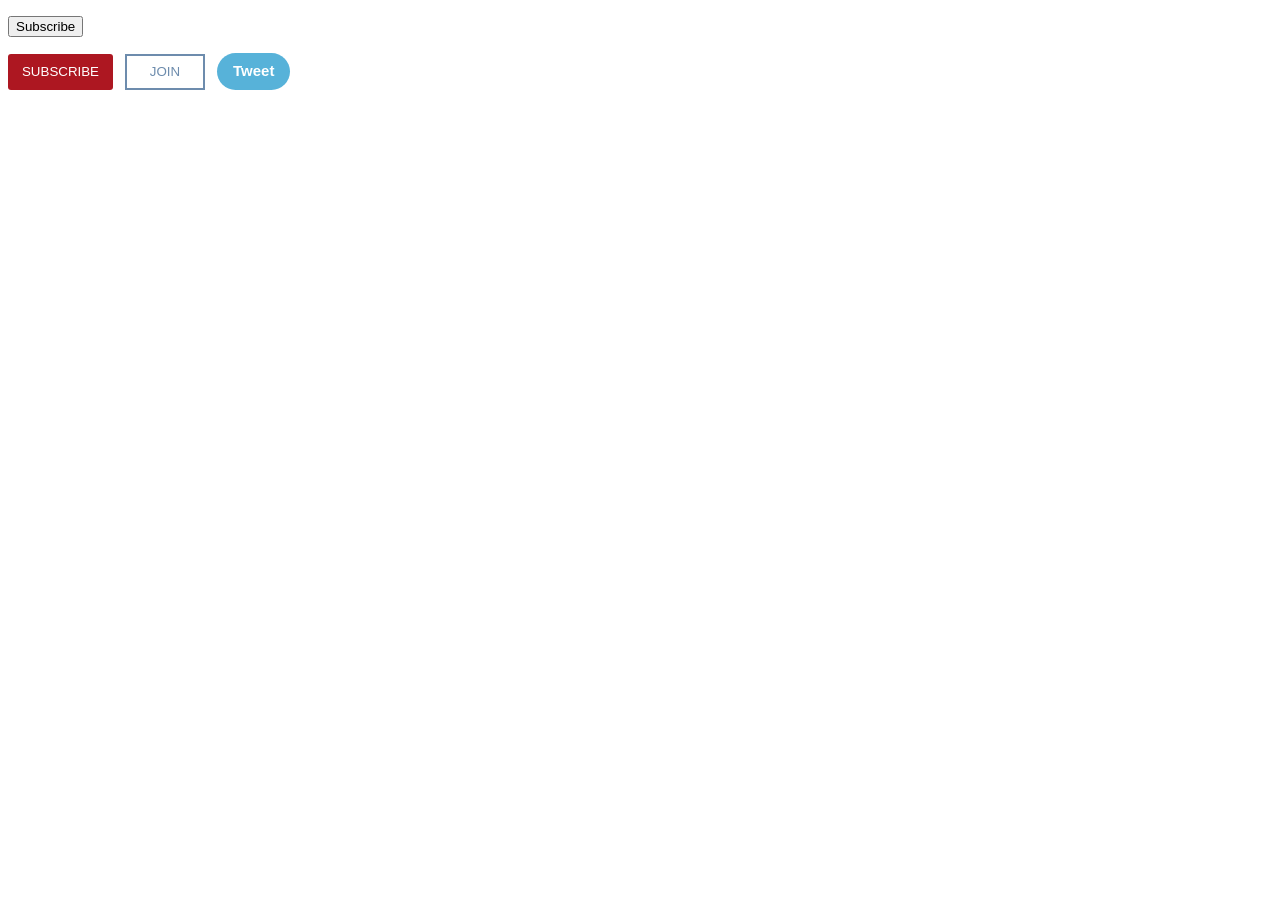
<file: CSS Example/index.html>
<!DOCTYPE html>
<html>
<head>
    <title>CSS</title>
    <link rel="stylesheet" href="buttons.css">
</head>

<body>
    
    <p>
    <button>Subscribe</button>    
        </p>
    <p>
    <button class="subscribe-button">SUBSCRIBE</button>
    <button class="join-button">JOIN</button>
    <button class="tweet-button">Tweet</button>
    </p>
</body>

</html>
</file>
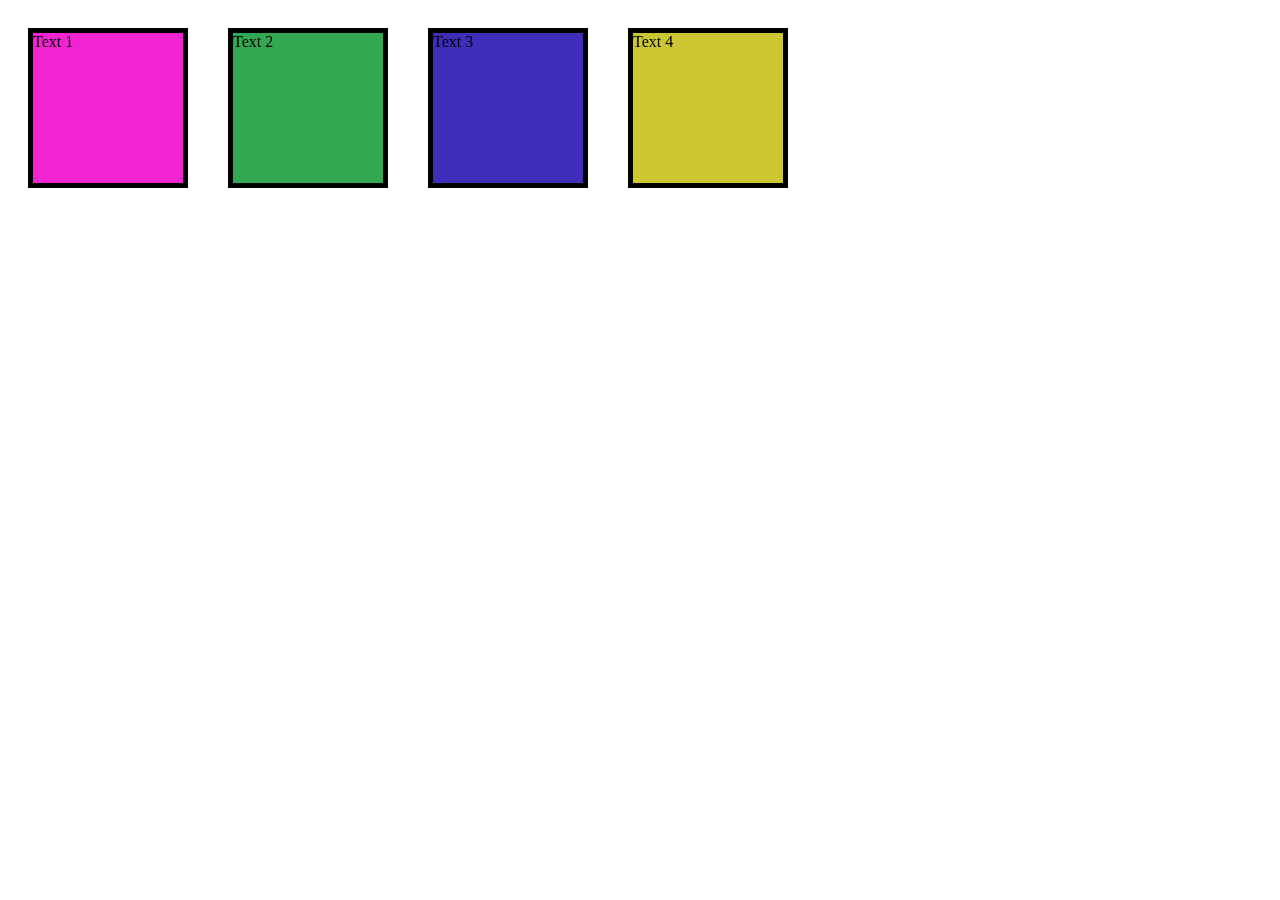
<file: IDAttribute/index.html>
<!DOCTYPE html>
<head>
    <title>Div Layout</title>
    <link href="style1.css" rel="stylesheet" type="text/css">
</head>

<body>
    <div class="content" id="first">Text 1 </div>
    <div class="content" id="second">Text 2</div>
    <div class="content" id="third">Text 3</div>
    <div class="content" id="fourth">Text 4</div>
</body>
</html>
</file>
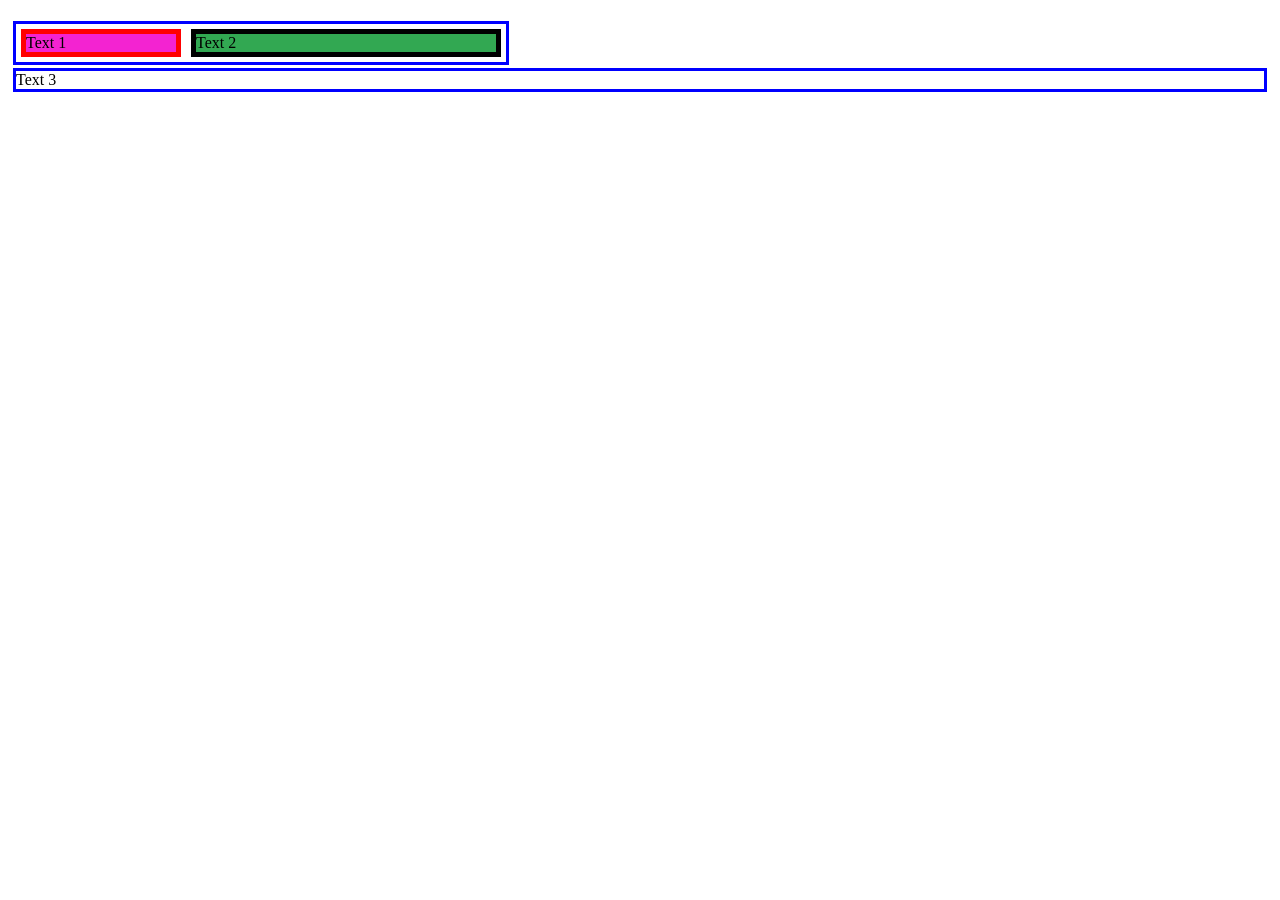
<file: Lesson3-Activity-Starter/index.html>
<!DOCTYPE html>
<head>
    <title>Div Layout</title>
    <link href="style1.css" rel="stylesheet" type="text/css">
</head>

<body>
   <p>
    <div class="content">
        <div class="content" id="first">Text 1 </div>
        <div class="content" id="second">Text 2</div>
        
    </div>
    </p>
    <p>
   <br><br>
    
    <div id="third">Text 3</div>
    </p>
    
</body>
</html>
</file>
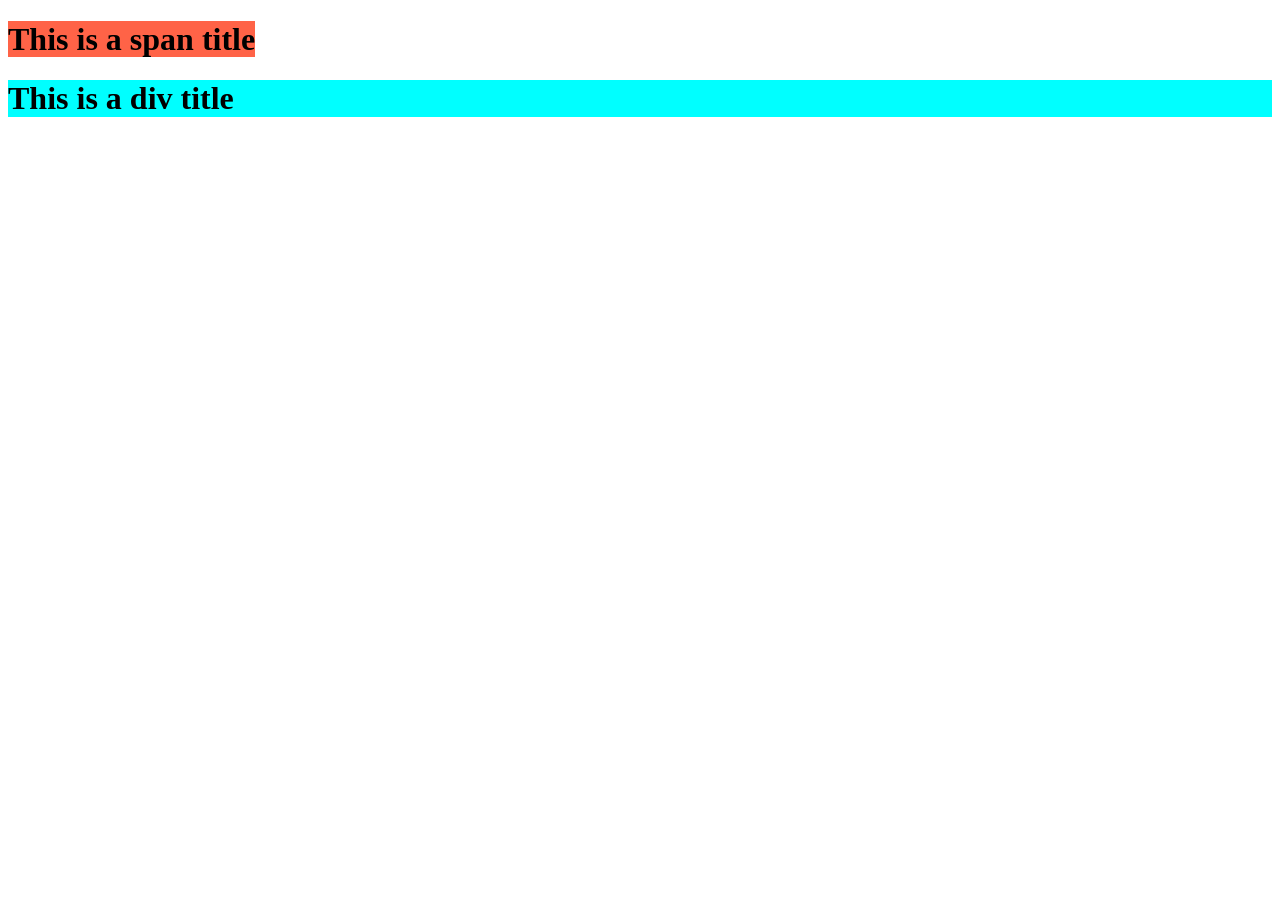
<file: Lesson3-Starter/index.html>
<!DOCTYPE html>
<head>
    <title>Div and Span</title>
</head>

<body>
    <!-- GROUP TOGETHER HTML -->
    <!-- <span> inline container to group elements for styling purposes -->
    <!-- <div> block container to group elements for styling purposes -->
    
    <h1><span style="background-color:tomato;">This is a span title</span></h1>
    <h1><div style="background-color:cyan;">This is a div title</div></h1>
</body>
</html>
</file>
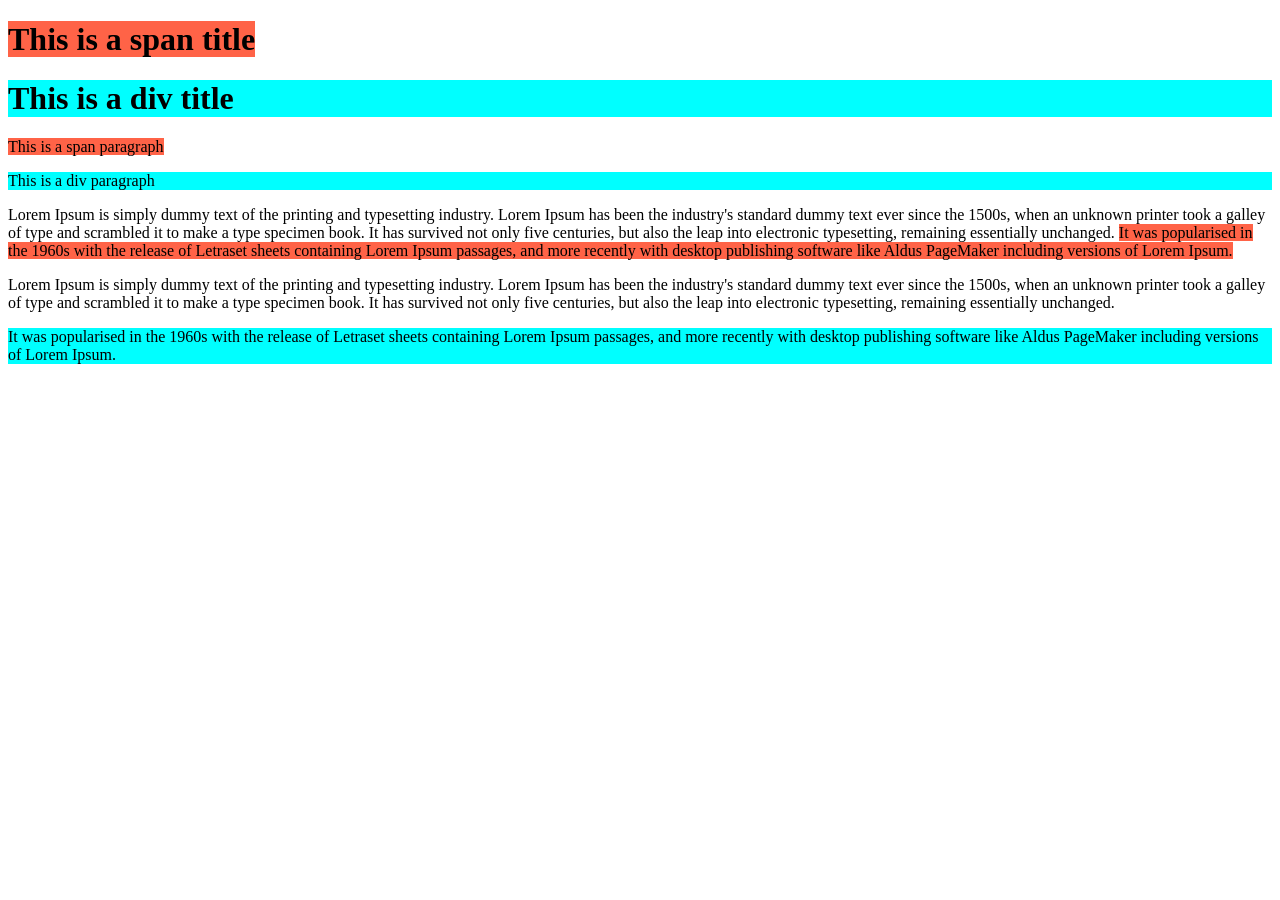
<file: DIV-Teacher-Solution.html>
<!DOCTYPE html>
<head>
    <title>Div and Span</title>
</head>

<body>
    <!-- GROUP TOGETHER HTML -->
    <!-- <span> inline container to group elements for styling purposes -->
    <!-- <div> block container to group elements for styling purposes -->
    
    <h1><span style="background-color:tomato;">This is a span title</span></h1>
    <h1><div style="background-color:cyan;">This is a div title</div></h1>
    
    <p><span style="background-color:tomato;">This is a span paragraph</span></p>
    <p><div style="background-color:cyan;">This is a div paragraph</div></p>
    
    <p>Lorem Ipsum is simply dummy text of the printing and 
    typesetting industry. Lorem Ipsum has been the industry's standard dummy text ever since the 1500s, 
    when an unknown printer took a galley of type and scrambled it to make a type specimen book. 
    It has survived not only five centuries, but also the leap into electronic typesetting, 
    remaining essentially unchanged. <span style="background-color:tomato;">It was popularised in the 1960s with the release of 
    Letraset sheets containing Lorem Ipsum passages, and more recently with desktop publishing 
    software like Aldus PageMaker including versions of Lorem Ipsum.</span></p>
    <p>Lorem Ipsum is simply dummy text of the printing and 
    typesetting industry. Lorem Ipsum has been the industry's standard dummy text ever since the 1500s, 
    when an unknown printer took a galley of type and scrambled it to make a type specimen book. 
    It has survived not only five centuries, but also the leap into electronic typesetting, 
    remaining essentially unchanged. <div style="background-color:cyan;">It was popularised in the 1960s with the release of 
    Letraset sheets containing Lorem Ipsum passages, and more recently with desktop publishing 
    software like Aldus PageMaker including versions of Lorem Ipsum.</div></p>
</body>
</html>
</file>
<file: CSS Example/buttons.css>
.subscribe-button {
            background-color:rgb(173,23,33);
            color: white;
            border: none;
            height: 36px;
            width: 105px;
            border-radius: 3px;
            margin-right: 8px;
            transition: opacity 1s;
        }
        
        .subscribe-button:hover {
            opacity: 0.8;
        }
        
        .subscribe-button:active {
            opacity: 0.5;
        }
        
.join-button{
    background-color:rgb(255,255,255);
    color: rgb(109, 140, 173);
    border-color: rgb(109, 140, 173);
    border-style:solid;
    height: 36px;
    width: 80px;
    margin-right: 8px;
    transition: background-color 1s, color 1s;
}
   
    .join-button:hover{
        background-color:rgb(109, 140, 173);
        color: rgb(255,255,255);
        border-color: rgb(109, 140, 173);
        height: 36px;
        width: 80px;
        margin-right: 8px;
    }
        
    .join-button:active{
        opacity:0.7;
    }
        
.tweet-button{
    background-color:rgb(87, 178, 217);
    color: white;
    border: none;
    font-weight: bold;
    border-radius: 50px;
    padding: 7px 16px;
    line-height: 22.5px;
    font-size:15px;
    transition: box-shadow 0.15s;
}
        
.tweet-button:hover{
    box-shadow: -2px 2px 5px rgba(0,0,0,0.2);
}
</file>
<file: IDAttribute/style1.css>
.div1{
    background-color: #f323d1;
    height:150px;
    width:150px;
    border: 5px solid #000000;
    float: left;
    margin:20px;
}

.div2{
    background-color: #32a852;
    height:150px;
    width:150px;
    border: 5px solid #000000;
    float: left;
    margin:20px;
}

.div3{
    background-color: #3f2cb8;
    height:150px;
    width:150px;
    border: 5px solid #000000;
    float: left;
    margin:20px;
}

div.content{
    height:150px;
    width:150px;
    border: 5px solid #000000;
    float: left;
    margin:20px;
}

div#first{
    background-color: #f323d1;
}

div#second{
    background-color: #32a852;
}
div#third{
    background-color: #3f2cb8;
}
div#fourth{
    background-color: #ccc731;
}
</file>
<file: Lesson3-Activity-Starter/style1.css>
div{
    border: 3px solid #0000ff;
    height = 600px;
    margin:5px;
}

div.content{
    margin:5px;
    float: left;
}

div#first{
    background-color: #f323d1;
    width:150px;
    border: 5px solid #ff0000;
}

div#second{
    background-color: #32a852;
    width:300px;
    border: 5px solid #000000;
}
</file>
